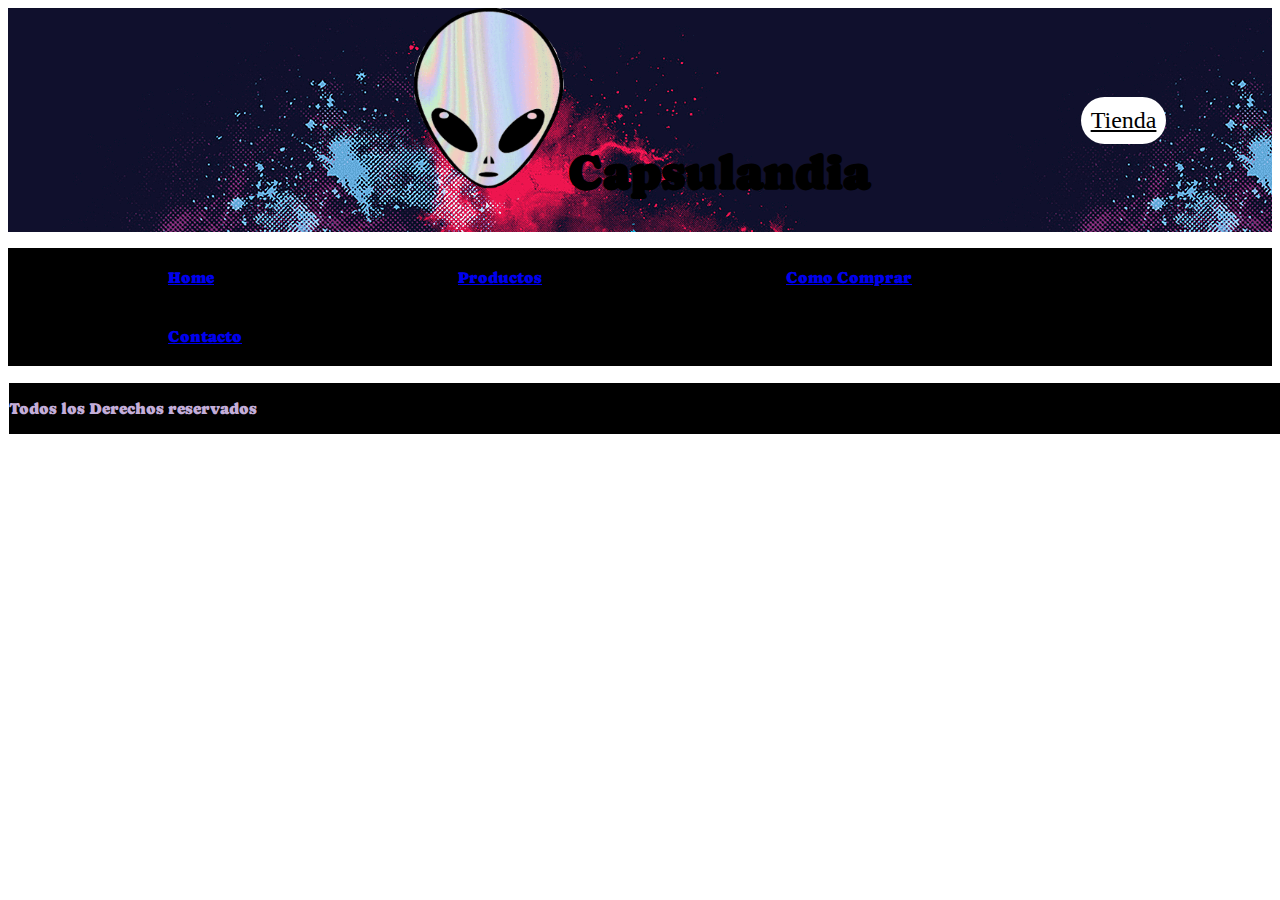
<file: comocomprar.html>
<!DOCTYPE html>
<html lang="en">
<head>
    <meta charset="UTF-8">
    <meta name="viewport" content="width=device-width, initial-scale=1.0">
    <title>Como Comprar</title>
    <link rel="stylesheet" href="css/estilo.css">
    <link rel="preconnect" href="https://fonts.gstatic.com" crossorigin>
    <link href="https://fonts.googleapis.com/css2?family=Caprasimo&family=Libre+Baskerville&display=swap" rel="stylesheet">
</head>
<body>
    <header>
        <div class="bloquelogo">
            <img class="logo" src="img/logo.PNG" alt="LogoCapsu">
            <h1> Capsulandia </h1>
        </div>
       <a class="tienda" href="tienda.html">Tienda</a>
   
    </header>

    <nav class="menu">
        <ul>
            <li><a href="index.html">Home</a></li>
            <li><a href="productos.html">Productos</a></li>
            <li><a href="comocomprar.html">Como Comprar</a></li>
            <li><a href="contacto.html">Contacto</a></li>
        </ul>
    </nav>

    <footer>
        <p class="footer"> Todos los Derechos reservados</p>
    </footer>
    
</body>
</html>
</file>
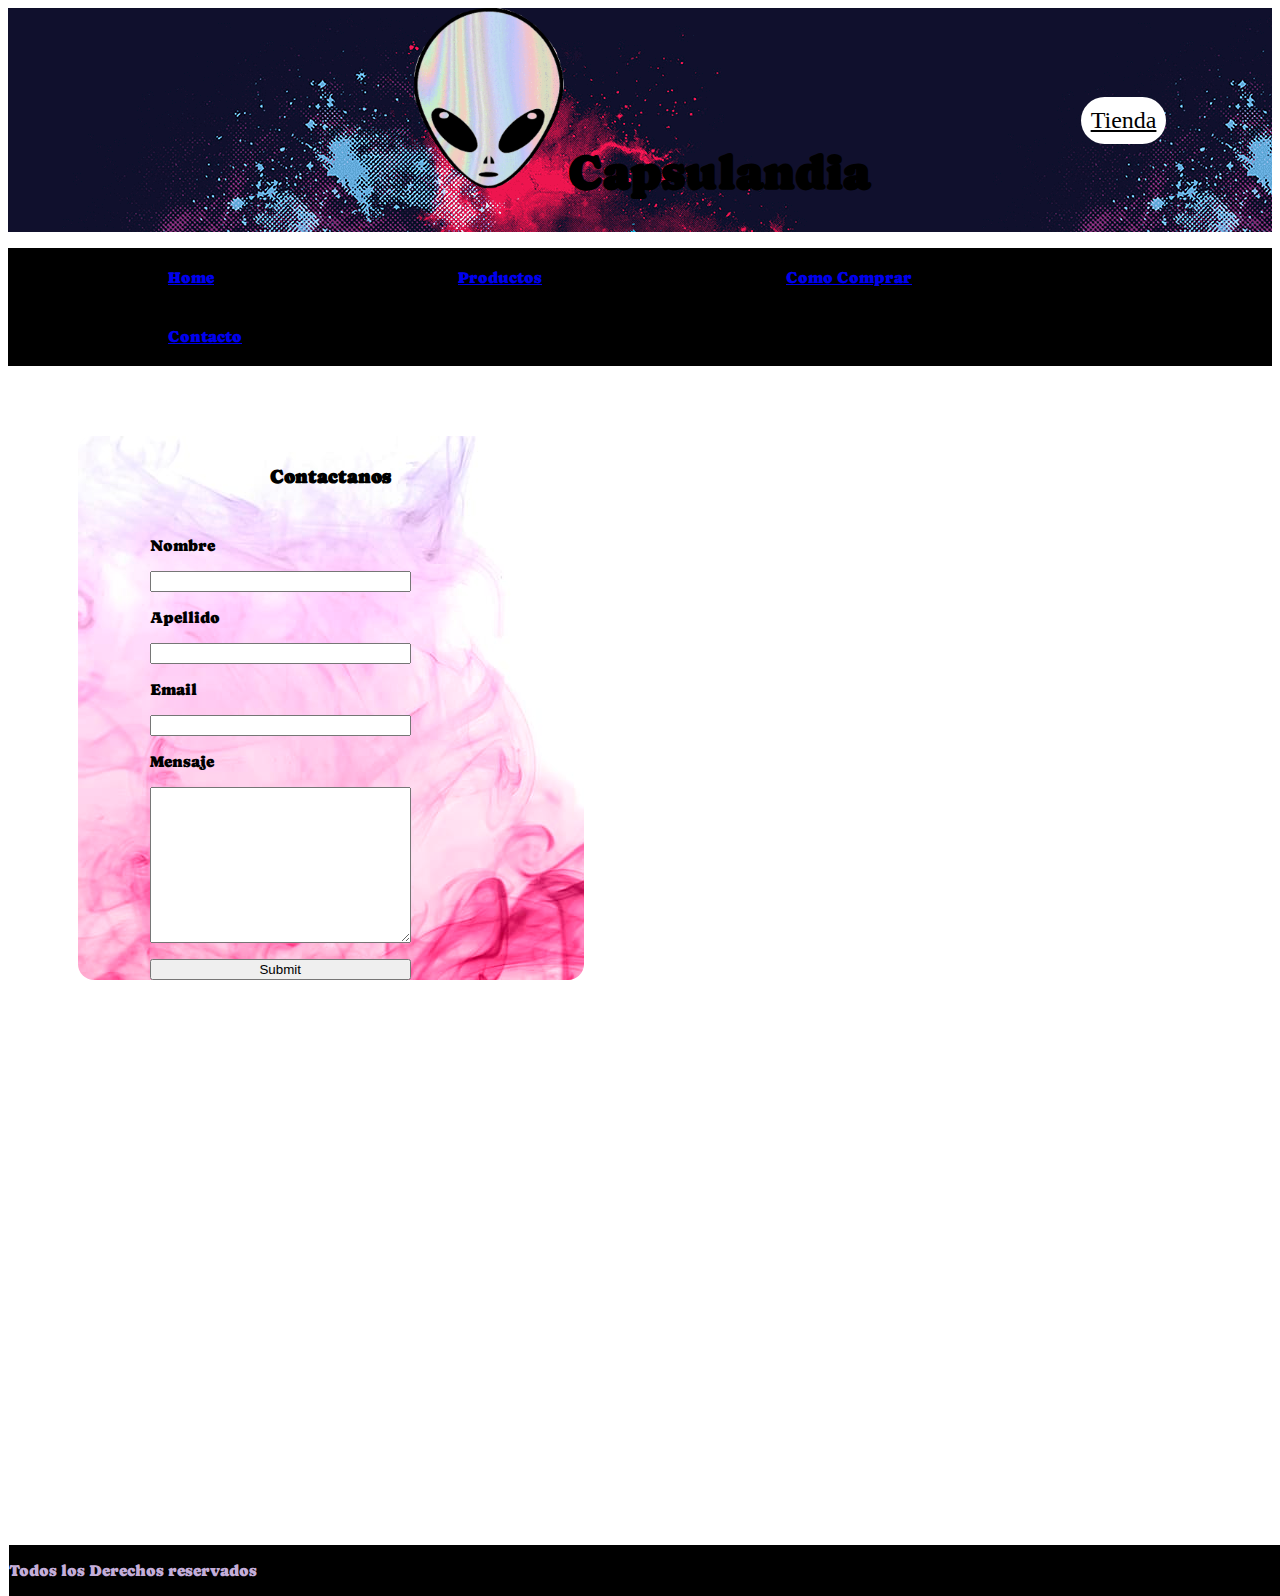
<file: contacto.html>
<!DOCTYPE html>
<html lang="en">

<head>
    <meta charset="UTF-8">
    <meta name="viewport" content="width=device-width, initial-scale=1.0">
    <title>Contacto</title>
    <link rel="stylesheet" href="css/estilo.css">
    <link rel="preconnect" href="https://fonts.gstatic.com" crossorigin>
    <link href="https://fonts.googleapis.com/css2?family=Caprasimo&family=Libre+Baskerville&display=swap" rel="stylesheet">
</head>
<body>
    <header>
        <div class="bloquelogo">
            <img class="logo" src="img/logo.PNG" alt="LogoCapsu">
            <h1> Capsulandia </h1>
        </div>
       <a class="tienda" href="tienda.html">Tienda</a>
   
    </header>


    <nav class="menu">
        <ul>
            <li><a href="index.html">Home</a></li>
            <li><a href="productos.html">Productos</a></li>
            <li><a href="comocomprar.html">Como Comprar</a></li>
            <li><a href="contacto.html">Contacto</a></li>
        </ul>
    </nav>

    <form class="formulario">
        <h3> Contactanos</h3>
            <div class="contenido">
                         <label class="nombre" for="nombre">Nombre</label>
                        <input type="text" id="nombre">
            
                         <label class="nombre" for="apellido">Apellido</label>
                        <input type="text" id="apellido">
            
                         <label class="nombre" for="email">Email</label>
                         <input type="email" id="email">
            
                        <label for="mensaje">Mensaje</label>
                        <textarea name="" id="mensaje" cols="30" rows="10"></textarea>
            
                        <input type="submit">
            </div>
    </form>

     <div class="mapa">
              <iframe src="https://www.google.com/maps/embed?pb=!1m18!1m12!1m3!1d13134.070060133623!2d-58.49350310422399!3d-34.61636015795812!2m3!1f0!2f0!3f0!3m2!1i1024!2i768!4f13.1!3m3!1m2!1s0x95bcc9e7d4783cbf%3A0x3bb92b54b171b6a2!2sVilla%20Santa%20Rita%2C%20CABA!5e0!3m2!1ses!2sar!4v1689304951587!5m2!1ses!2sar"
                width="600" height="450" style="border:0;" allowfullscreen="" loading="lazy"referrerpolicy="no-referrer-when-downgrade"></iframe>
        </div>

    

   <footer>
     <p class="footer"> Todos los Derechos reservados</p>
   </footer>
   

</body>

</html>
</file>
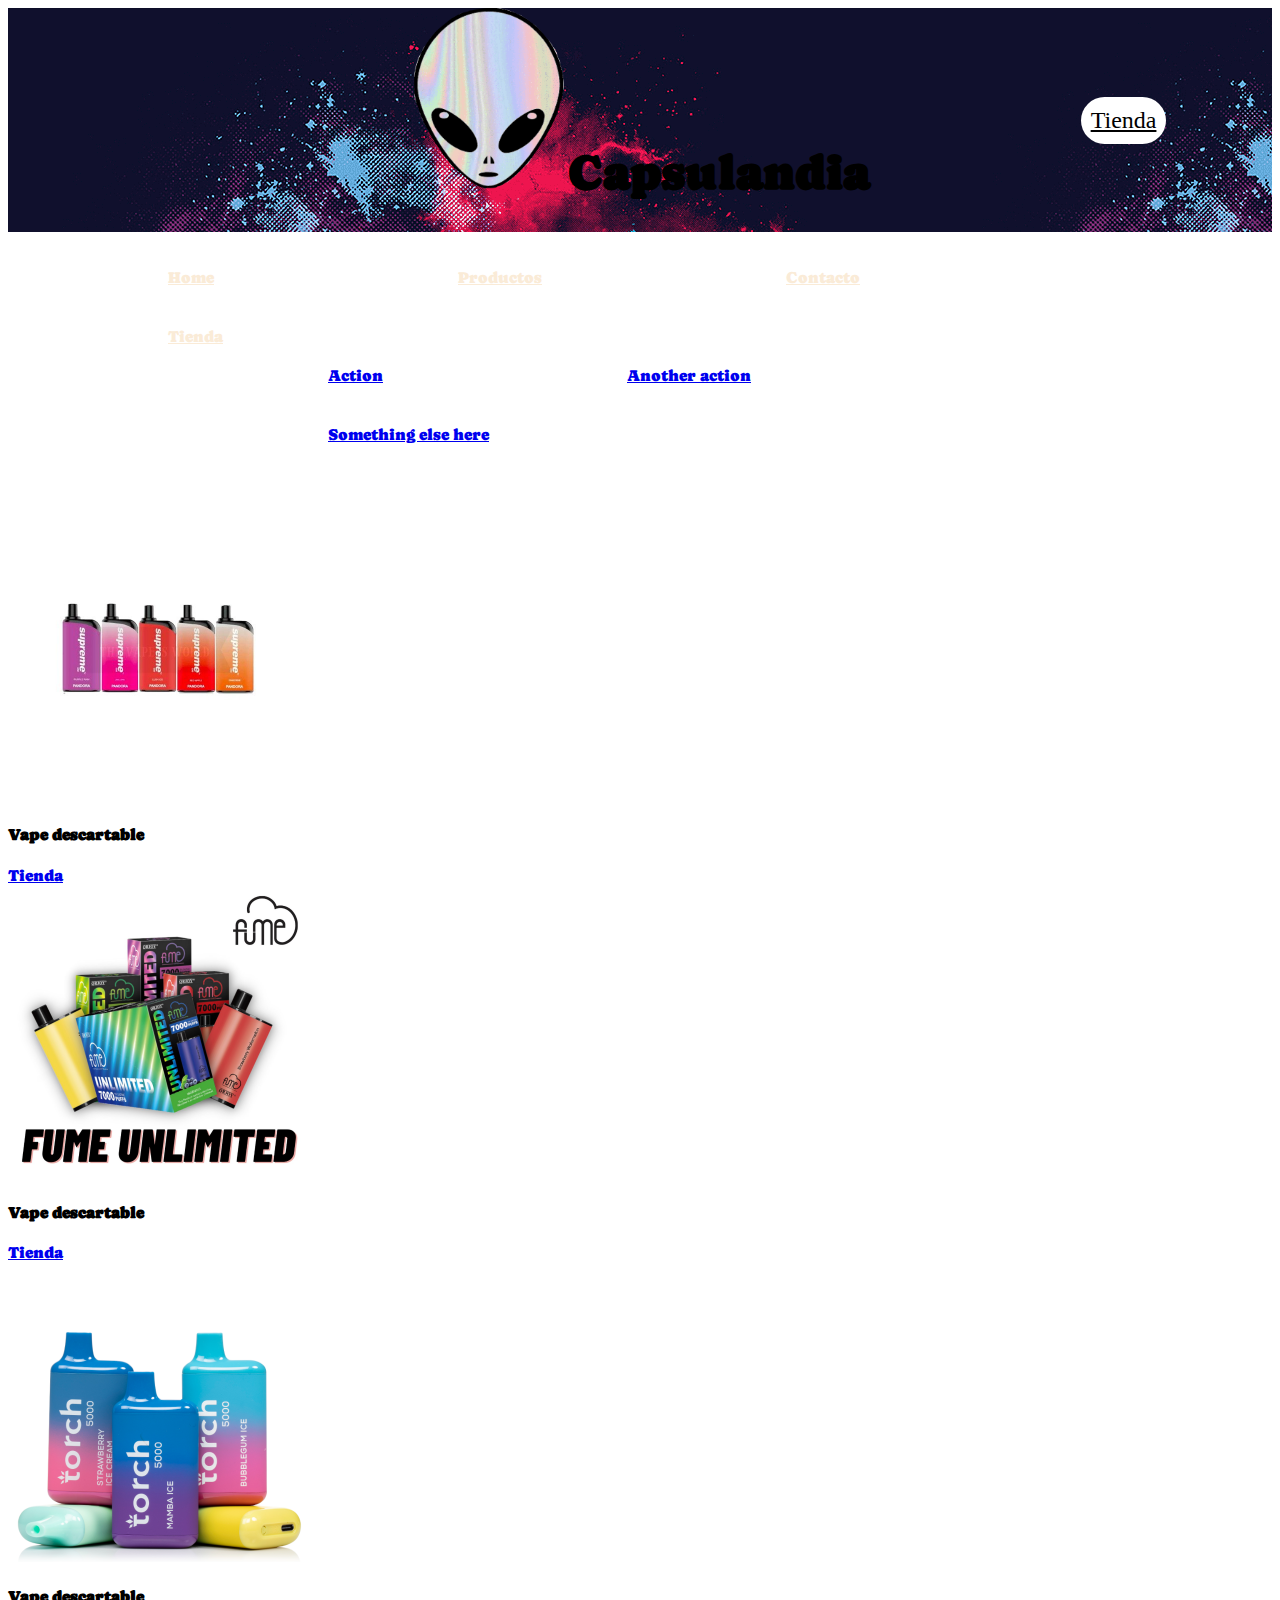
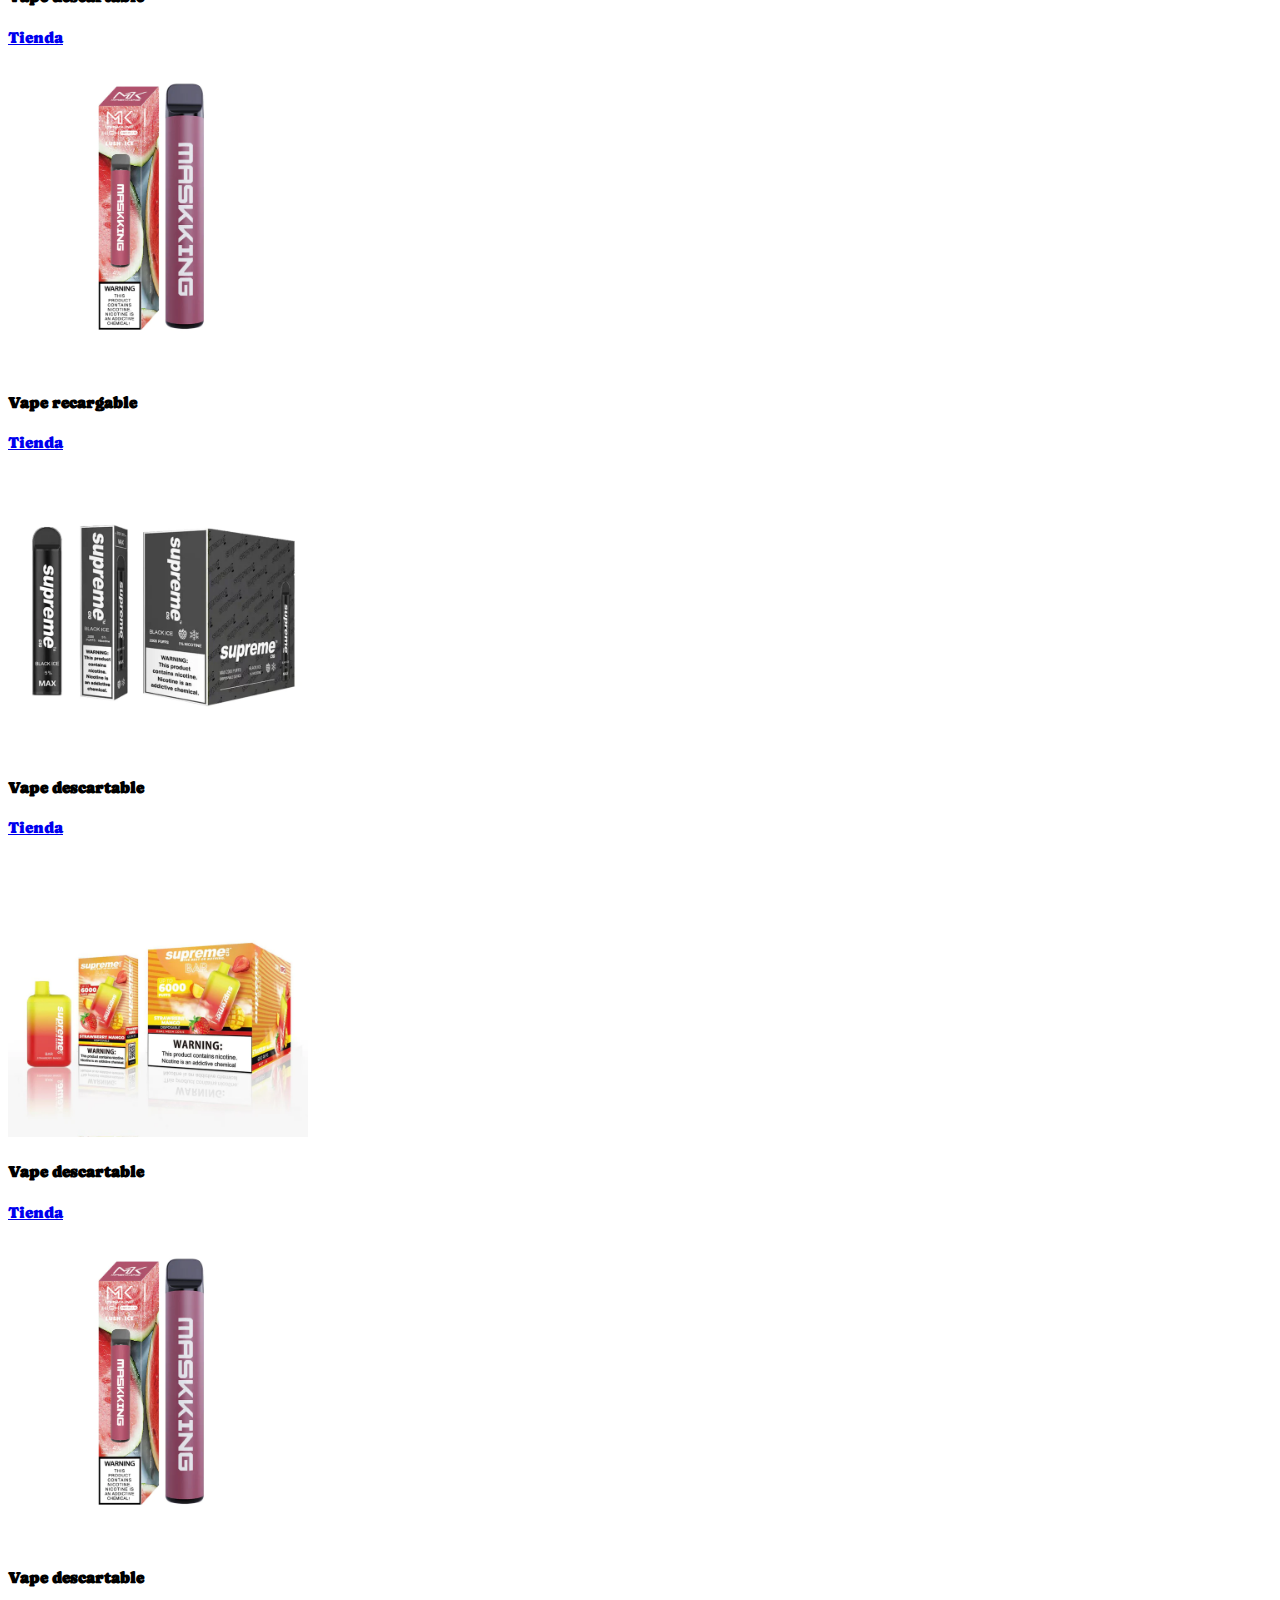
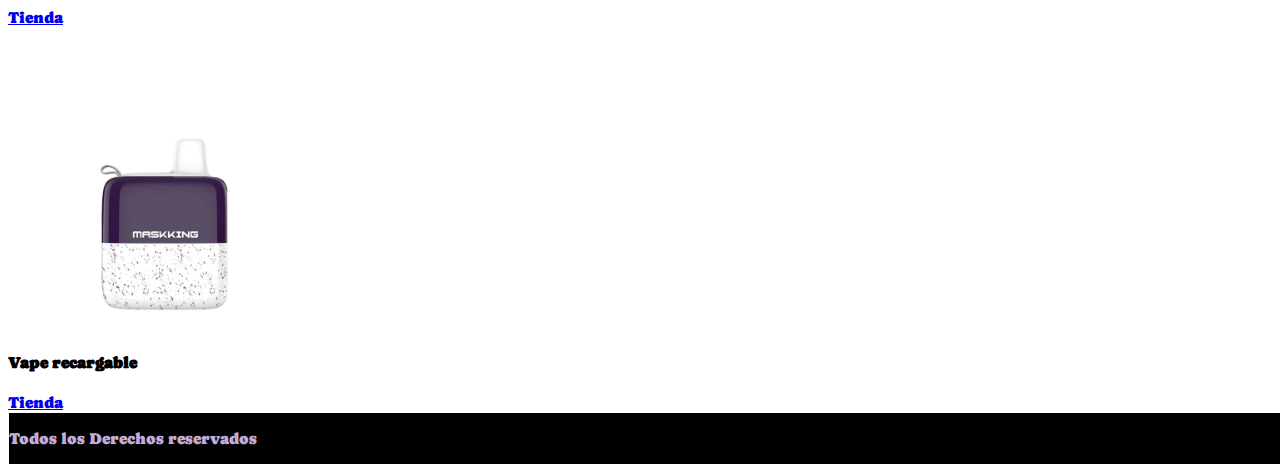
<file: productos.html>
<!DOCTYPE html>
<html lang="en">

<head>
    <meta charset="UTF-8">
    <meta name="viewport" content="width=device-width, initial-scale=1.0">
    <title>Productos</title>
    <link href="https://cdn.jsdelivr.net/npm/bootstrap@5.3.1/dist/css/bootstrap.min.css" rel="stylesheet"
        integrity="sha384-4bw+/aepP/YC94hEpVNVgiZdgIC5+VKNBQNGCHeKRQN+PtmoHDEXuppvnDJzQIu9" crossorigin="anonymous">
    <link rel="stylesheet" href="css/estilo.css">
    <link rel="preconnect" href="https://fonts.gstatic.com" crossorigin>
    <link href="https://fonts.googleapis.com/css2?family=Caprasimo&family=Libre+Baskerville&display=swap"
        rel="stylesheet">
</head>

<body>
    <header>
        <div class="bloquelogo">
            <img class="logo" src="img/logo.PNG" alt="LogoCapsu">
            <h1> Capsulandia </h1>
        </div>
        <a class="tienda" href="tienda.html">Tienda</a>

    </header>

    <nav class="navbar navbar-expand-lg bg-black">
        <div class="container-fluid">

            <div class="collapse navbar-collapse" id="navbarNavDropdown">
                <ul class="navbar-nav">
                    <li class="nav-item">
                        <a class="nav-link" aria-current="page" href="index.html">Home</a>
                    </li>
                    <li class="nav-item">
                        <a class="nav-link" href="productos.html">Productos</a>
                    </li>
                    <li class="nav-item">
                        <a class="nav-link" href="contacto.html">Contacto</a>
                    </li>
                    <li class="nav-item dropdown">
                        <a class="nav-link dropdown-toggle" href="tienda.html" role="button" data-bs-toggle="dropdown"
                            aria-expanded="false">
                            Tienda
                        </a>
                        <ul class="dropdown-menu">
                            <li><a class="dropdown-item" href="#">Action</a></li>
                            <li><a class="dropdown-item" href="#">Another action</a></li>
                            <li><a class="dropdown-item" href="#">Something else here</a></li>
                        </ul>
                    </li>
                </ul>
            </div>
        </div>
    </nav>


    <div class="row">
        <div class="col-xl-3 col-med-6 col-sm-12">
            <div class="card text-center">
                <img src="img/vape1.jpg" class="card-img-top" alt="vape 1" width="300rem">
                <div class="card-body">
                    <h4 class="card-title">Vape descartable</h4>
                    <a href="tienda.html" class="btn black">Tienda</a>
                </div>
            </div>
        </div>

        <div class="col-xl-3 col-med-6 col-sm-12">
            <div class="card text-center">
                <img src="img/vape2.png" class="card-img-top" alt="vape 2" width="300rem">
                <div class="card-body">
                    <h4 class="card-title">Vape descartable</h4>
                    <a href="tienda.html" class="btn black">Tienda</a>
                </div>
            </div>
        </div>

        <div class="col-xl-3 col-med-6 col-sm-12">
            <div class="card text-center">
                <img src="img/vape4.png" class="card-img-top" alt="vape 3" width="300rem">
                <div class="card-body">
                    <h4 class="card-title">Vape descartable</h4>
                    <a href="tienda.html" class="btn black">Tienda</a>
                </div>
            </div>
        </div>

        <div class="col-xl-3 col-med-6 col-sm-12">
            <div class="card text-center">
                <img src="img/masking.jpg.webp" class="card-img-top" alt="vape 4" width="300rem">
                <div class="card-body">
                    <h4 class="card-title">Vape recargable</h4>
                    <a href="tienda.html" class="btn black">Tienda</a>
                </div>
            </div>
        </div>

        <div class="col-xl-3 col-med-6 col-sm-12">
            <div class="card text-center">
                <img src="img/supreme.jpg" class="card-img-top" alt="vape 5" width="300rem">
                <div class="card-body">
                    <h4 class="card-title">Vape descartable</h4>
                    <a href="tienda.html" class="btn black">Tienda</a>
                </div>
            </div>
        </div>

        <div class="col-xl-3 col-med-6 col-sm-12">
            <div class="card text-center">
                <img src="img/supremebar.jpg" class="card-img-top" alt="vape 6" width="300rem">
                <div class="card-body">
                    <h4 class="card-title">Vape descartable</h4>
                    <a href="tienda.html" class="btn black">Tienda</a>
                </div>
            </div>
        </div>

        <div class="col-xl-3 col-med-6 col-sm-12">
            <div class="card text-center">
                <img src="img/masking.jpg.webp" class="card-img-top" alt="vape 7" width="300rem">
                <div class="card-body">
                    <h4 class="card-title">Vape descartable</h4>
                    <a href="tienda.html" class="btn black">Tienda</a>
                </div>
            </div>
        </div>

        <div class="col-xl-3 col-med-6 col-sm-12">
            <div class="card text-center">
                <img src="img/masking2.jpg.webp" class="card-img-top" alt="vape 8" width="300rem">
                <div class="card-body">
                    <h4 class="card-title">Vape recargable</h4>
                    <a href="tienda.html" class="btn black">Tienda</a>
                </div>
            </div>
        </div>

    </div>

    <footer>
        <p class="footer"> Todos los Derechos reservados</p>
    </footer>




    <script src="https://cdn.jsdelivr.net/npm/bootstrap@5.3.1/dist/js/bootstrap.bundle.min.js"
        integrity="sha384-HwwvtgBNo3bZJJLYd8oVXjrBZt8cqVSpeBNS5n7C8IVInixGAoxmnlMuBnhbgrkm"
        crossorigin="anonymous"></script>
</body>

</html>
</file>
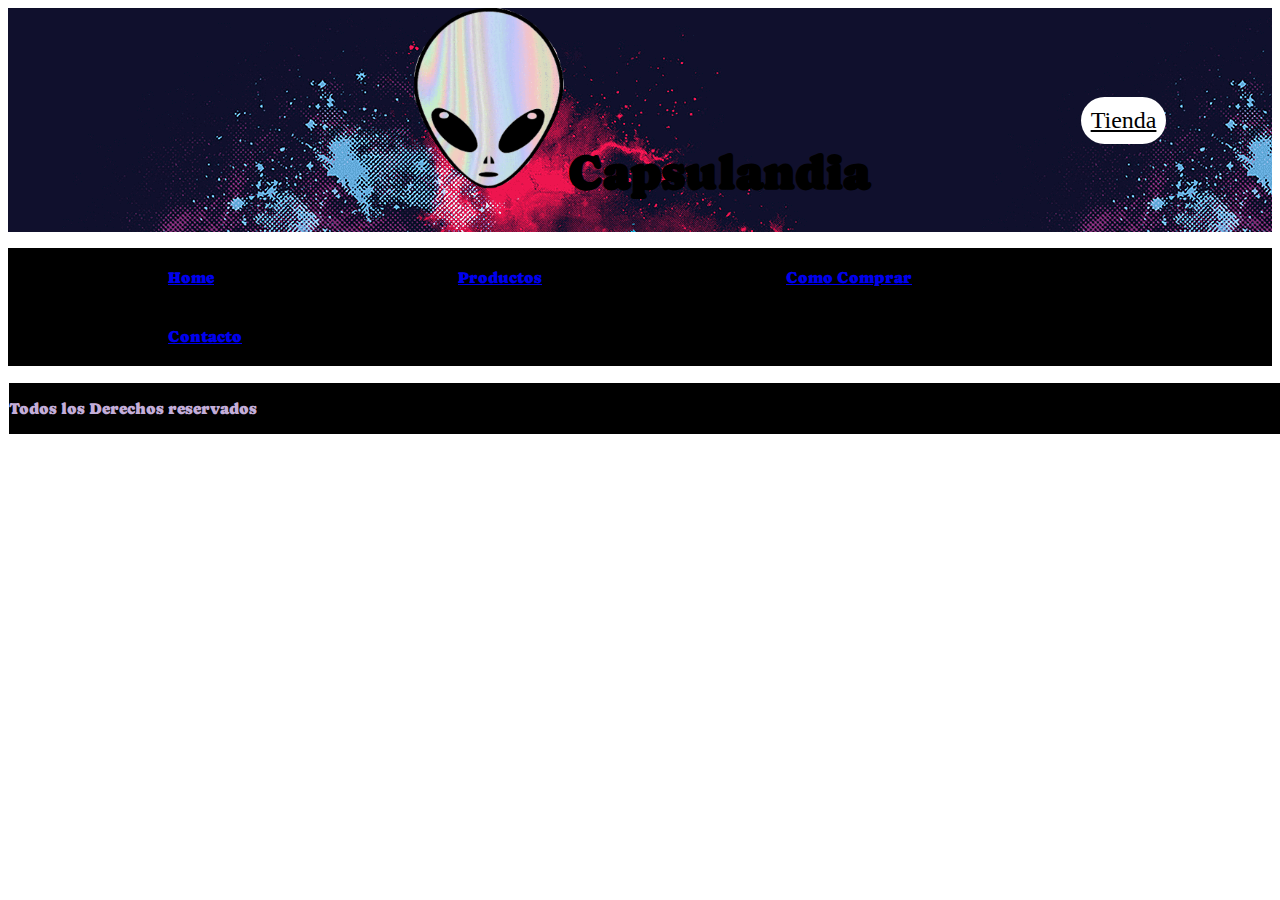
<file: tienda.html>
<!DOCTYPE html>
<html lang="en">
<head>
    <meta charset="UTF-8">
    <meta name="viewport" content="width=device-width, initial-scale=1.0">
    <title> Tienda </title>
    <link rel="stylesheet" href="css/estilo.css">
    <link rel="preconnect" href="https://fonts.gstatic.com" crossorigin>
    <link href="https://fonts.googleapis.com/css2?family=Caprasimo&family=Libre+Baskerville&display=swap" rel="stylesheet">
</head>
<body>
    <header>
        <div class="bloquelogo">
            <img class="logo" src="img/logo.PNG" alt="LogoCapsu">
            <h1> Capsulandia </h1>
         </div>
       <a class="tienda" href="tienda.html">Tienda</a>
   
    </header>

    <nav class="menu">
        <ul>
            <li><a href="index.html">Home</a></li>
            <li><a href="productos.html">Productos</a></li>
            <li><a href="comocomprar.html">Como Comprar</a></li>
            <li><a href="contacto.html">Contacto</a></li>
        </ul>
    </nav>

    <footer>
        <p class="footer"> Todos los Derechos reservados</p>
    </footer>
    
</body>
</html>
</file>
<file: css/estilo.css>
@import url('https://fonts.googleapis.com/css2?family=Caprasimo&family=Libre+Baskerville&display=swap');

.logo {
    width: 150px; 
}


body{
    font-family: 'Caprasimo', cursive;
}

header {
    background-image: url("../img/banner2.png");
    display: flex;
    justify-content: space-around;
    align-items: center;
    margin: 0;
    position: sticky;
    top: 0;
}

.bloquelogo {
    display: inline-block;
    height: 20px 20px;
    padding-left: 300px;
    position: relative;
    justify-content: center;
}

.menu {
    background-color: black;
    
}



.nav-link {
    color: antiquewhite;
}

li {
    display: inline-block;
    margin: 20px;
    padding: 0 100px;
    justify-content: center;
}


/*index,html*/

h1 {
    color: black;
    font-size: 3rem;
    display: inline-block;
    align-items: center;
}

h2 {
    margin: 10px;
    text-align: center;
    margin-top: 20px;
}

.cajatexto{
    display: flex;
    justify-content: center;
    align-content: center;
    border: 1px solid black;
    padding: 40px;
    margin: 40px;
    margin-top: 10px;
    font-style: oblique;
}


.tienda {
    background-color: white;
    color:black;
    padding: 10px 10px;
    align-items: flex-end;
    font-family: serif;
    border: none;
    border-radius: 50px;
    font-size: 1.5rem;
}

/*productos.html*/

h4 {
    color: black;
}

.imgCarousel {
    height: 350px;
    object-fit: cover;

}



/* contacto.html */

h3 {
    justify-content: center;
    text-align: center;
    padding: 30px;
}


.formulario {
    font-family: inherit;
    background-image: url(../img/humorosa.jpg);
    border-radius: 1rem;
    justify-content: center;
    width: 40%;
    text-align: left;
    margin: 70px;

}

.contenido {
    width: 80%;
    display: grid;
    gap: 1rem;
    grid: auto;
    justify-content: center;
}

.mapa {
    margin: 40px 40px;
    justify-content: right;
}

.footer {
    background-color: black;
    color: rgb(195, 173, 216);
    border-bottom: 0;
    position: absolute;
    width: 100%;
    padding: 1rem 0;
    margin: 1px;
    

}
</file>
